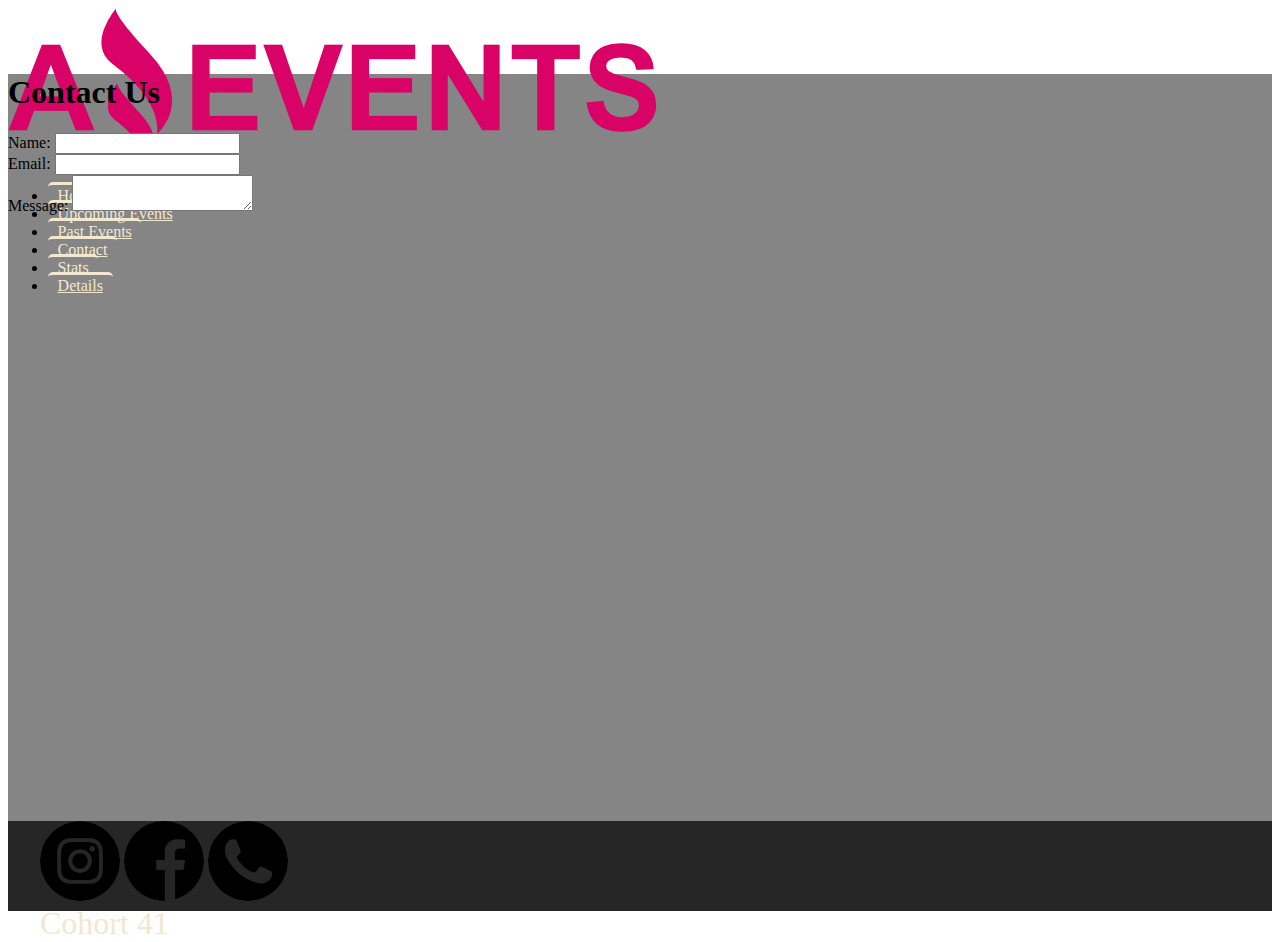
<file: contact us.html>
<!DOCTYPE html>
<html lang="en">
<head>
    <meta charset="UTF-8">
    <meta http-equiv="X-UA-Compatible" content="IE=edge">
    <meta name="viewport" content="width=device-width, initial-scale=1.0">
    <link href="https://cdn.jsdelivr.net/npm/bootstrap@5.2.3/dist/css/bootstrap.min.css" rel="stylesheet" integrity="sha384-rbsA2VBKQhggwzxH7pPCaAqO46MgnOM80zW1RWuH61DGLwZJEdK2Kadq2F9CUG65" crossorigin="anonymous">
    <link rel="stylesheet" href="./style/style.css">
    <link rel="shortcut icon" href="./Imagenes/Logo Amazing Events.png" type="image/x-icon">
    <title>Amazing Events | Contact Us</title>
</head>
<body>
    <header class="d-flex d-flex justify-content-around d-flex align-items-center">
        <img src="./Imagenes/Logo Amazing Events.png" alt="Logo">
        <ul class="nav justify-content-end ">
            <li class="nav-item">
            <a class="nav-link active text-white" href="./index.html">Home</a>
        </li>
        <li class="nav-item">
            <a class="nav-link text-white" href="./Upcoming Events.html">Upcoming Events</a>
        </li>
        <li class="nav-item">
            <a class="nav-link text-white" href="./pasts events.html">Past Events</a>
        </li>
        <li class="nav-item">
            <a class="nav-link text-white" href="#">Contact</a>
        </li>
        <li class="nav-item">
            <a class="nav-link text-white" href="./stats.html">Stats</a>
        </li>
        <li class="nav-item">
            <a class="nav-link text-white" href="./details.html">Details</a>
        </li>
        </ul>
    </header>
    <main>
        <section class="d-flex justify-content-center">
            <h1>Contact Us</h1>
        </section>
        <form class="mx-5">
            <div>
                <label for="exampleFormControlTextarea1" class="form-label">Name:</label>
                <input class="form-control" type="text">
            </div>
            <div class="mb-3">
                <label for="exampleInputEmail1" class="form-label">Email:</label>
                <input type="email" class="form-control" id="exampleInputEmail1" aria-describedby="emailHelp">
            </div>
            <div class="mb-1">
                <label for="exampleFormControlTextarea1" class="form-label">Message:</label>
                <textarea class="form-control" id="exampleFormControlTextarea1" rows="2"></textarea>
            </div>
        </form>
    </main>
    <footer>
        <div class="d-flex justify-content-around">
            <div class="d-flex px-4">
                <img class="px-3" src="./Imagenes/instagram.png" alt="instagram">
                <img class="px-3" src="./Imagenes/facebook.png" alt="facebook">
                <img class="px-3" src="./Imagenes/whatsapp.png" alt="whatsapp">
            </div>
            <div>
                <p>Cohort 41</p>
            </div>
        </div>
    </footer>
</body>
</html>
</file>
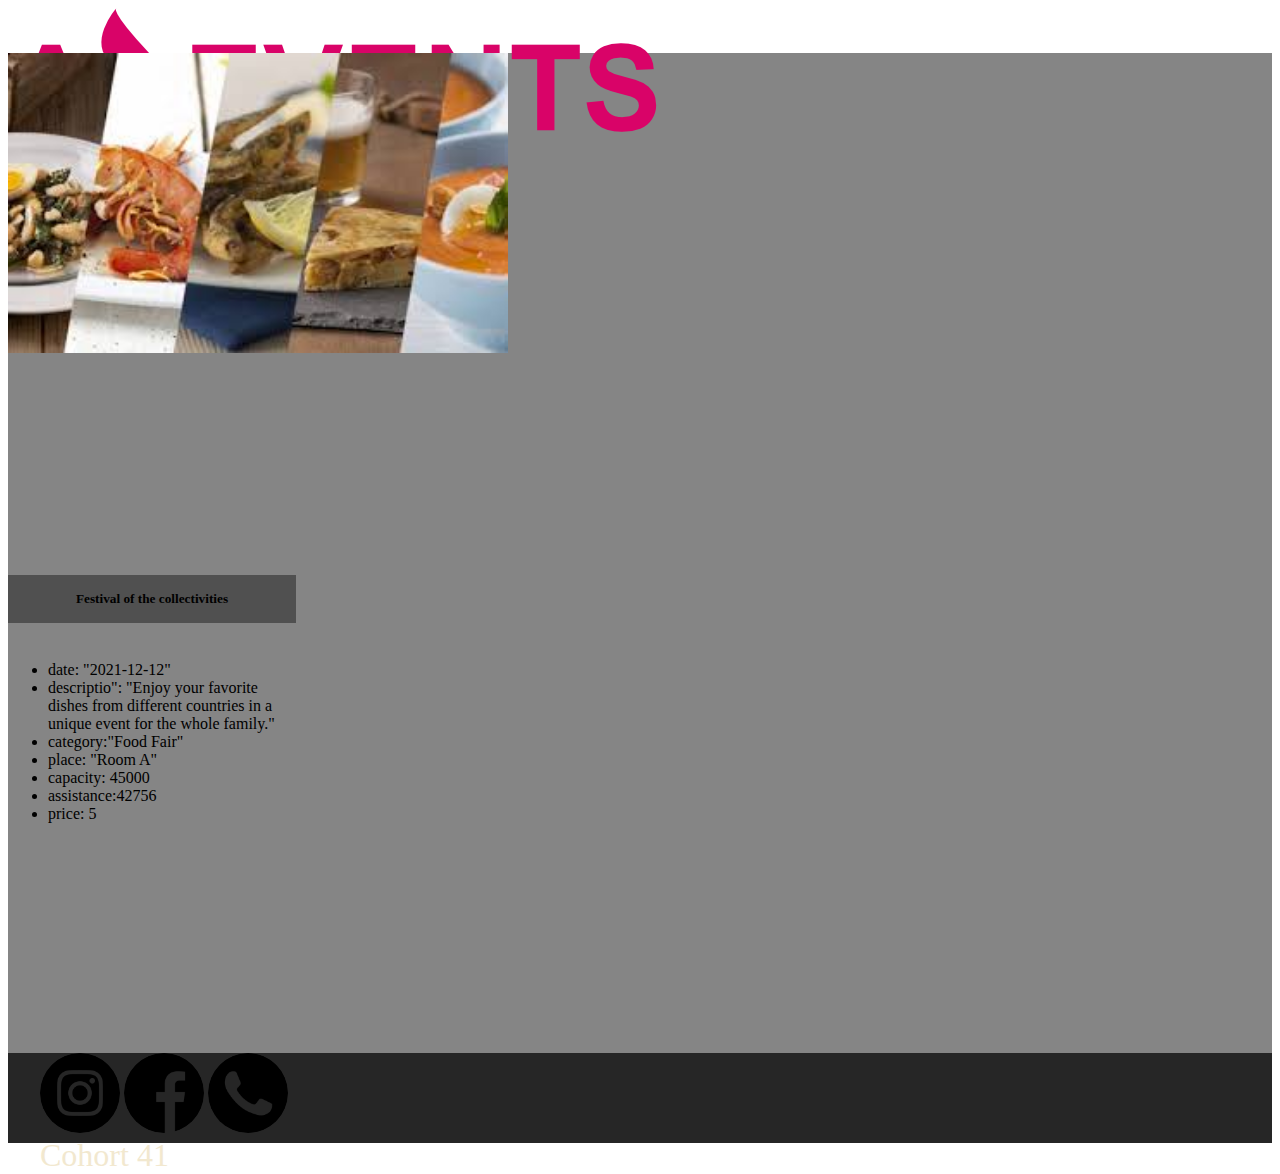
<file: details.html>
<!DOCTYPE html>
<html lang="en">
<head>
    <meta charset="UTF-8">
    <meta http-equiv="X-UA-Compatible" content="IE=edge">
    <meta name="viewport" content="width=device-width, initial-scale=1.0">
    <link href="https://cdn.jsdelivr.net/npm/bootstrap@5.2.3/dist/css/bootstrap.min.css" rel="stylesheet" integrity="sha384-rbsA2VBKQhggwzxH7pPCaAqO46MgnOM80zW1RWuH61DGLwZJEdK2Kadq2F9CUG65" crossorigin="anonymous">
    <link rel="stylesheet" href="./style/style.css">
    <link rel="shortcut icon" href="./Imagenes/Logo Amazing Events.png" type="image/x-icon">
    <title>Amazing Events | Details</title>
</head>
<body>
    <header class="d-flex d-flex justify-content-around d-flex align-items-center">
        <img src="./Imagenes/Logo Amazing Events.png" alt="Logo">
        <ul class="nav justify-content-end ">
            <li class="nav-item">
            <a class="nav-link active text-white" href="./index.html">Home</a>
        </li>
        <li class="nav-item">
            <a class="nav-link text-white" href="./Upcoming Events.html">Upcoming Events</a>
        </li>
        <li class="nav-item">
            <a class="nav-link text-white" href="./pasts events.html">Past Events</a>
        </li>
        <li class="nav-item">
            <a class="nav-link text-white" href="./contact us.html">Contact</a>
        </li>
        <li class="nav-item">
            <a class="nav-link text-white" href="./stats.html">Stats</a>
        </li>
        <li class="nav-item">
            <a class="nav-link text-white" href="#">Details</a>
        </li>
        </ul>
    </header>
    <main>
        <div class="contenedor d-flex justify-content-center my-3 py-3">
            <div class="card" style="width: 18rem;">
                <img  class="d-flex align-items-center" src="./Imagenes/Feria de comidas7.jpg" class="card-img-top" alt="...">
                <div class="card-body">
                </div>
            </div>
            <div class="card" style="width: 18rem;">
                <div class="card-body ">
                    <h5 class="card-title">Festival of the collectivities</h5>
                    <ul class="list-group list-group-flush">
                        <li class="list-group-item">date: "2021-12-12"</li>
                        <li class="list-group-item">descriptio": "Enjoy your favorite dishes from different countries in a unique event for the whole family."</li>
                        <li class="list-group-item">category:"Food Fair"</li>
                        <li class="list-group-item">place: "Room A"</li>
                        <li class="list-group-item">capacity: 45000</li>
                        <li class="list-group-item">assistance:42756</li>
                        <li class="list-group-item">price: 5</li>
                    </ul>
                </div>
            </div>
        </div>
    </main>
    <footer>
        <div class="d-flex justify-content-around">
            <div class="d-flex px-4">
                <img class="px-3" src="./Imagenes/instagram.png" alt="instagram">
                <img class="px-3" src="./Imagenes/facebook.png" alt="facebook">
                <img class="px-3" src="./Imagenes/whatsapp.png" alt="whatsapp">
            </div>
            <div>
                <p>Cohort 41</p>
            </div>
        </div>
    </footer>
</body>
</html>
</file>
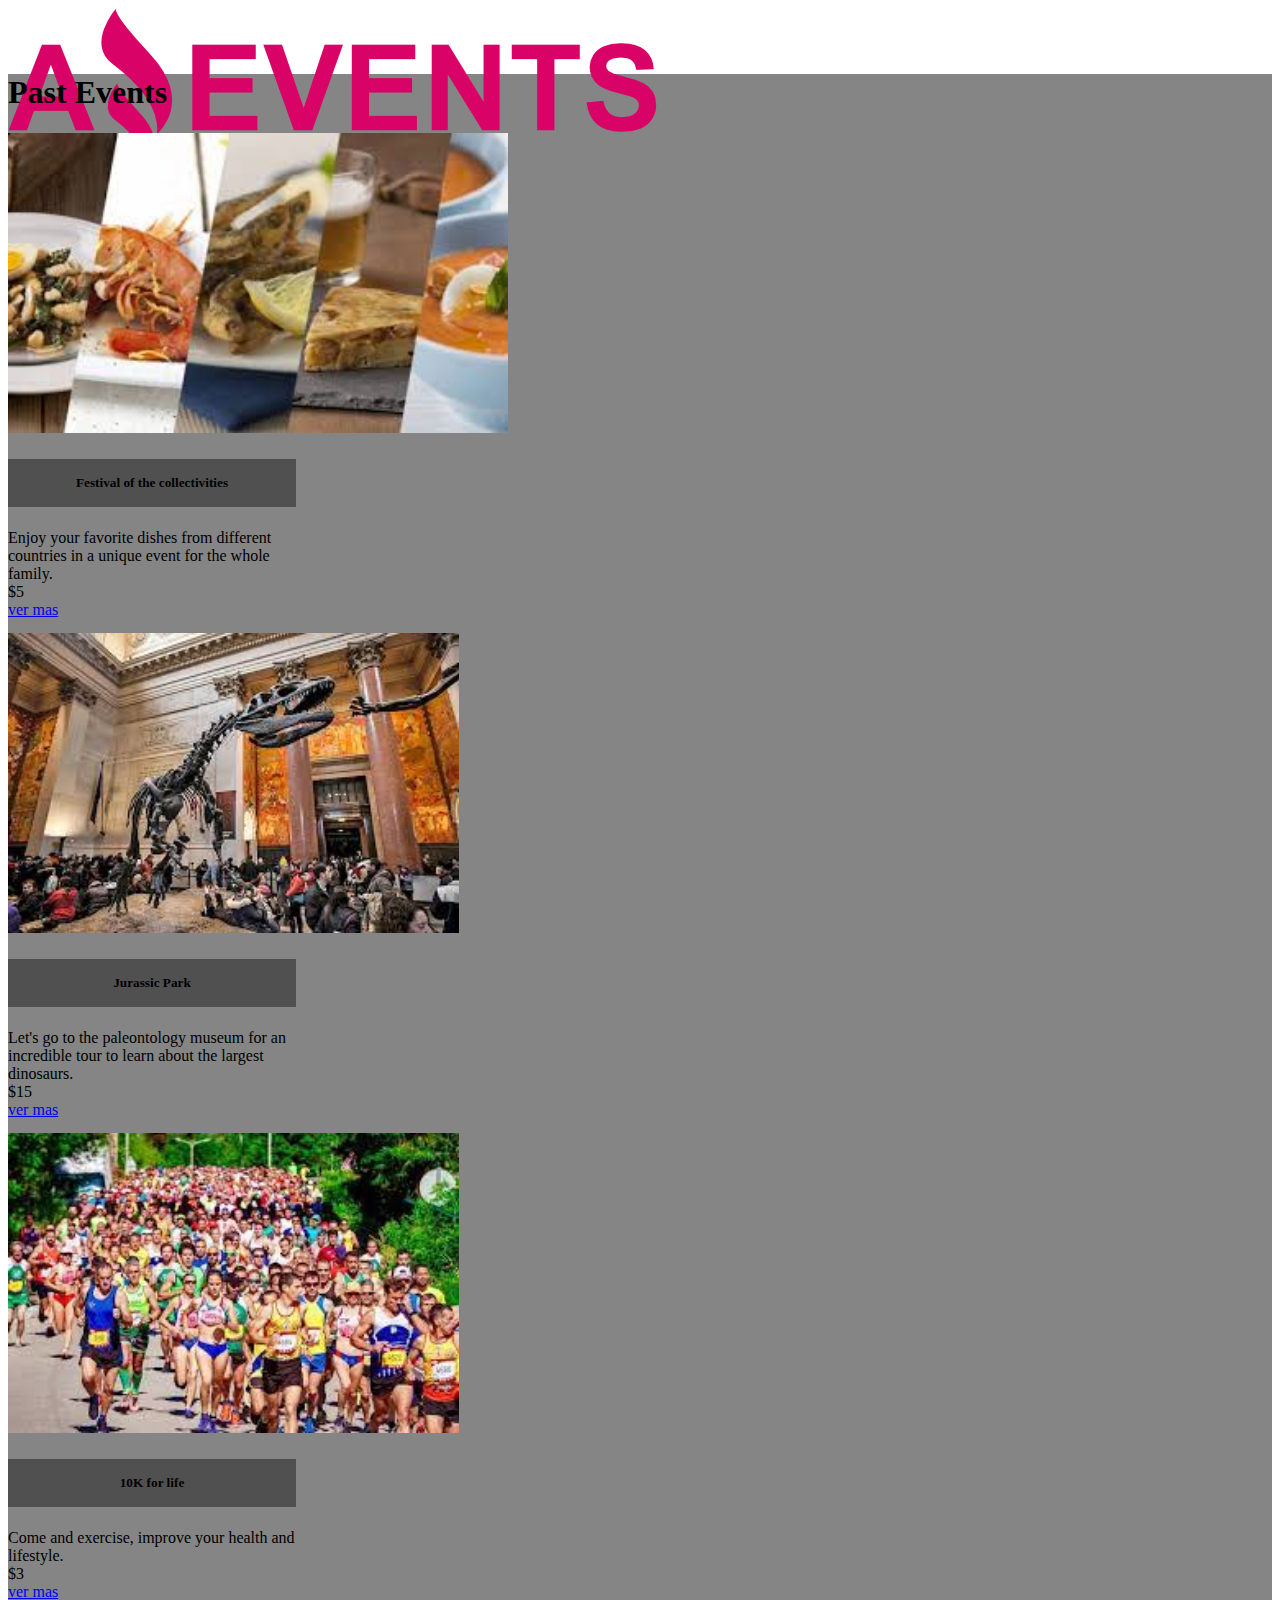
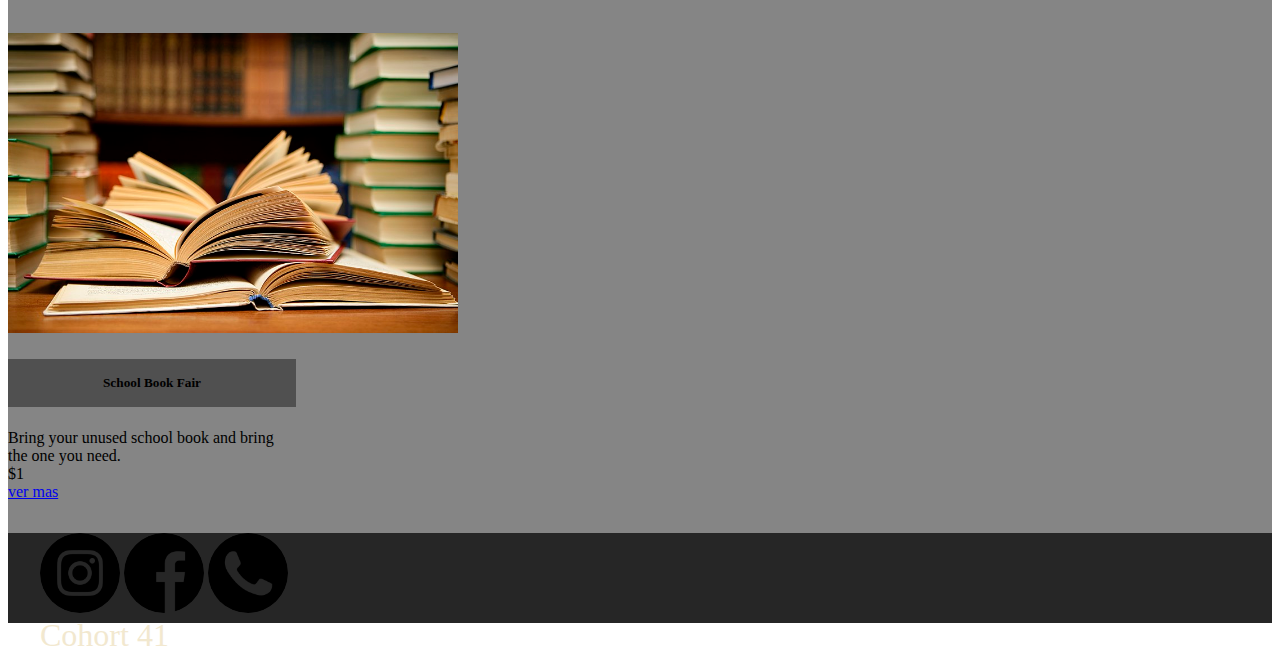
<file: pasts events.html>
<!DOCTYPE html>
<html lang="en">
<head>
    <meta charset="UTF-8">
    <meta http-equiv="X-UA-Compatible" content="IE=edge">
    <meta name="viewport" content="width=device-width, initial-scale=1.0">
    <link href="https://cdn.jsdelivr.net/npm/bootstrap@5.2.3/dist/css/bootstrap.min.css" rel="stylesheet" integrity="sha384-rbsA2VBKQhggwzxH7pPCaAqO46MgnOM80zW1RWuH61DGLwZJEdK2Kadq2F9CUG65" crossorigin="anonymous">
    <link rel="stylesheet" href="./style/style.css">
    <link rel="shortcut icon" href="./Imagenes/Logo Amazing Events.png" type="image/x-icon">
    <title>Amazing Events | Past Events</title>
</head>
<body>
    <header class="d-flex d-flex justify-content-around d-flex align-items-center">
        <img src="./Imagenes/Logo Amazing Events.png" alt="Logo">
        <ul class="nav justify-content-end ">
            <li class="nav-item">
            <a class="nav-link active text-white" href="./index.html">Home</a>
        </li>
        <li class="nav-item">
            <a class="nav-link text-white" href="./Upcoming Events.html">Upcoming Events</a>
        </li>
        <li class="nav-item">
            <a class="nav-link text-white" href="#">Past Events</a>
        </li>
        <li class="nav-item">
            <a class="nav-link text-white" href="./contact us.html">Contact</a>
        </li>
        <li class="nav-item">
            <a class="nav-link text-white" href="./stats.html">Stats</a>
        </li>
        <li class="nav-item">
            <a class="nav-link text-white" href="./details.html">Details</a>
        </li>
        </ul>
    </header>
    <main>
        <section class="d-flex justify-content-center py-3">
            <h1>Past Events</h1>
        </section>
        <article class="d-flex justify-content-evenly card1">
            <div class="card" style="width: 18rem;">
                <img src="./Imagenes/Feria de comidas7.jpg" class="card-img-top" alt="...">
                <div class="card-body">
                    <h5 class="card-title">Festival of the collectivities</h5>
                    <p class="card-text">Enjoy your favorite dishes from different countries in a unique event for the whole family.</p>
                    <div class="d-flex justify-content-around d-flex align-items-center">
                        <p>$5</p>
                        <a href="#" class="btn btn-primary">ver mas</a>
                    </div>
                </div>
            </div>
            <div class="card" style="width: 18rem;">
                <img src="./Imagenes/Salida al museo5.jpg" class="card-img-top" alt="...">
                <div class="card-body">
                    <h5 class="card-title">Jurassic Park</h5>
                    <p class="card-text">Let's go to the paleontology museum for an incredible tour to learn about the largest dinosaurs.</p>
                    <div class="d-flex justify-content-around d-flex align-items-center">
                        <p>$15</p>
                        <a href="#" class="btn btn-primary">ver mas</a>
                    </div>
                </div>
            </div>
            <div class="card" style="width: 18rem;">
                <img src="./Imagenes/Maraton3.jpg" class="card-img-top" alt="...">
                <div class="card-body">
                    <h5 class="card-title">10K for life</h5>
                    <p class="card-text">Come and exercise, improve your health and lifestyle.</p>
                    <div class="d-flex justify-content-around d-flex align-items-center">
                        <p>$3</p>
                        <a href="#" class="btn btn-primary">ver mas</a>
                    </div>
                </div>
            </div>
            <div class="card" style="width: 18rem;">
                <img src="./Imagenes/Books.jpg" class="card-img-top" alt="...">
                <div class="card-body">
                    <h5 class="card-title">School Book Fair</h5>
                    <p class="card-text">Bring your unused school book and bring the one you need.</p>
                    <div class="d-flex justify-content-around d-flex align-items-center">
                        <p>$1</p>
                        <a href="#" class="btn btn-primary">ver mas</a>
                    </div>
                </div>
            </div>
        </article>
    </main>
    <footer>
        <div class="d-flex justify-content-around">
            <div class="d-flex px-4">
                <img class="px-3" src="./Imagenes/instagram.png" alt="instagram">
                <img class="px-3" src="./Imagenes/facebook.png" alt="facebook">
                <img class="px-3" src="./Imagenes/whatsapp.png" alt="whatsapp">
            </div>
            <div>
                <p>Cohort 41</p>
            </div>
        </div>
    </footer>
</body>
</html>
</file>
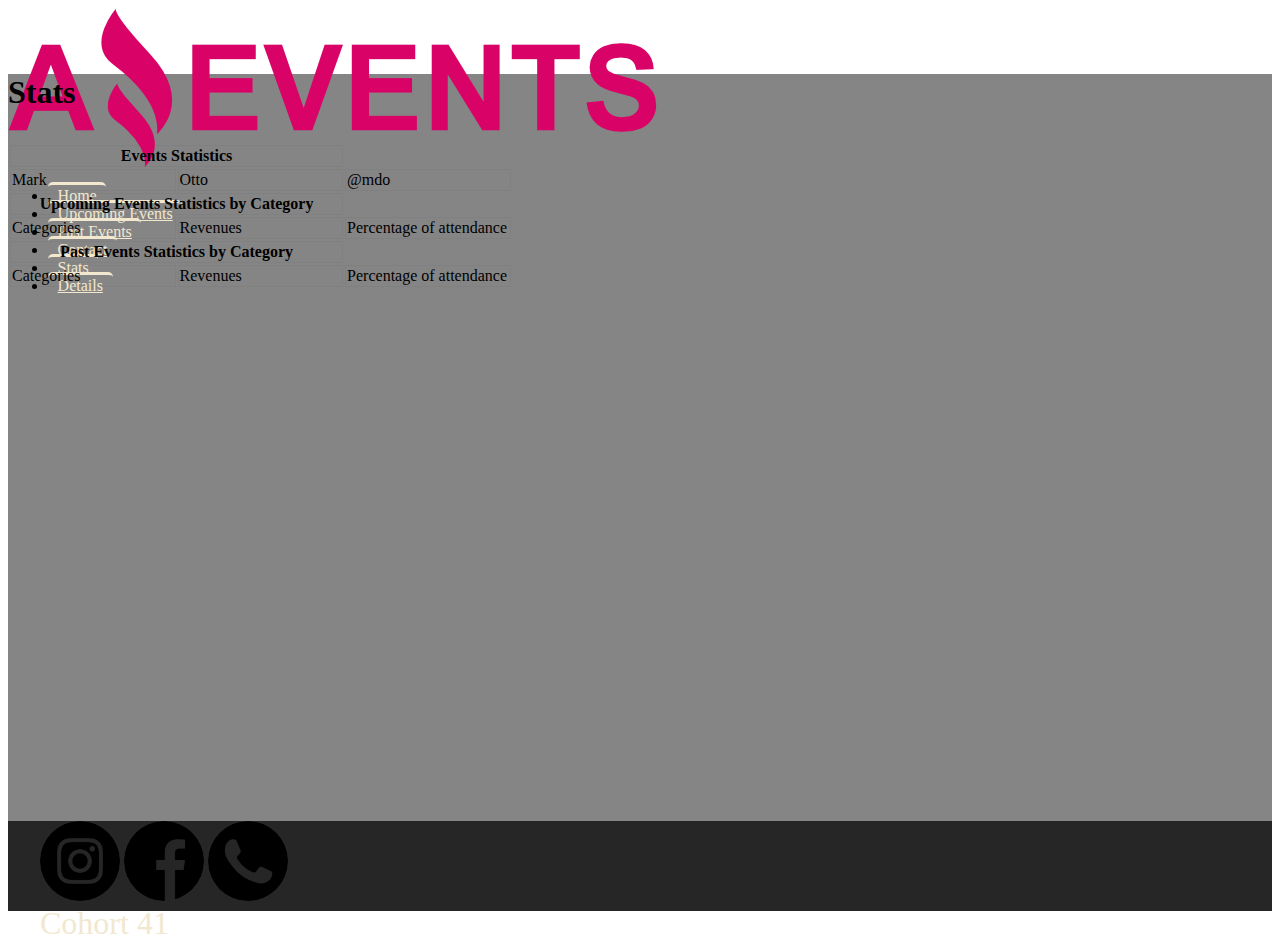
<file: stats.html>
<!DOCTYPE html>
<html lang="en">
<head>
    <meta charset="UTF-8">
    <meta http-equiv="X-UA-Compatible" content="IE=edge">
    <meta name="viewport" content="width=device-width, initial-scale=1.0">
    <link href="https://cdn.jsdelivr.net/npm/bootstrap@5.2.3/dist/css/bootstrap.min.css" rel="stylesheet" integrity="sha384-rbsA2VBKQhggwzxH7pPCaAqO46MgnOM80zW1RWuH61DGLwZJEdK2Kadq2F9CUG65" crossorigin="anonymous">
    <link rel="stylesheet" href="./style/style.css">
    <link rel="shortcut icon" href="./Imagenes/Logo Amazing Events.png" type="image/x-icon">
    <title>Amazing Events | Stats</title>
</head>
<body>
    <header class="d-flex d-flex justify-content-around d-flex align-items-center">
        <img src="./Imagenes/Logo Amazing Events.png" alt="Logo">
        <ul class="nav justify-content-end ">
            <li class="nav-item">
            <a class="nav-link active text-white" href="./index.html">Home</a>
        </li>
        <li class="nav-item">
            <a class="nav-link text-white" href="./Upcoming Events.html">Upcoming Events</a>
        </li>
        <li class="nav-item">
            <a class="nav-link text-white" href="./pasts events.html">Past Events</a>
        </li>
        <li class="nav-item">
            <a class="nav-link text-white" href="./contact us.html">Contact</a>
        </li>
        <li class="nav-item">
            <a class="nav-link text-white" href="#">Stats</a>
        </li>
        <li class="nav-item">
            <a class="nav-link text-white" href="./details.html">Details</a>
        </li>
        </ul>
    </header>
    <main>
        <section class="d-flex justify-content-center">
            <h1>Stats</h1>
        </section>
        <table class="table">
            <thead>
                <tr>
                    <th colspan="2">Events Statistics</th>
                </tr>
            </thead>
            <tbody class="table-group-divider">
                <tr>
                    <td>Mark</td>
                    <td>Otto</td>
                    <td>@mdo</td>
                </tr>
            </tbody>
            <thead>
                <tr>
                    <th colspan="2">Upcoming Events Statistics by Category</th>
                </tr>
            </thead>
            <tbody class="table-group-divider">
                <tr>
                    <td>Categories</td>
                    <td>Revenues</td>
                    <td>Percentage of attendance</td>
                </tr>
            </tbody>
            <thead>
                <tr>
                    <th colspan="2">Past Events Statistics by Category</th>
                </tr>
            </thead>
            <tbody class="table-group-divider">
                <tr>
                    <td>Categories</td>
                    <td>Revenues</td>
                    <td>Percentage of attendance</td>
                </tr>
            </tbody>
        </table>
    </main>
    <footer>
        <div class="d-flex justify-content-around">
            <div class="d-flex px-4">
                <img class="px-3" src="./Imagenes/instagram.png" alt="instagram">
                <img class="px-3" src="./Imagenes/facebook.png" alt="facebook">
                <img class="px-3" src="./Imagenes/whatsapp.png" alt="whatsapp">
            </div>
            <div>
                <p>Cohort 41</p>
            </div>
        </div>
    </footer>
</body>
</html>
</file>
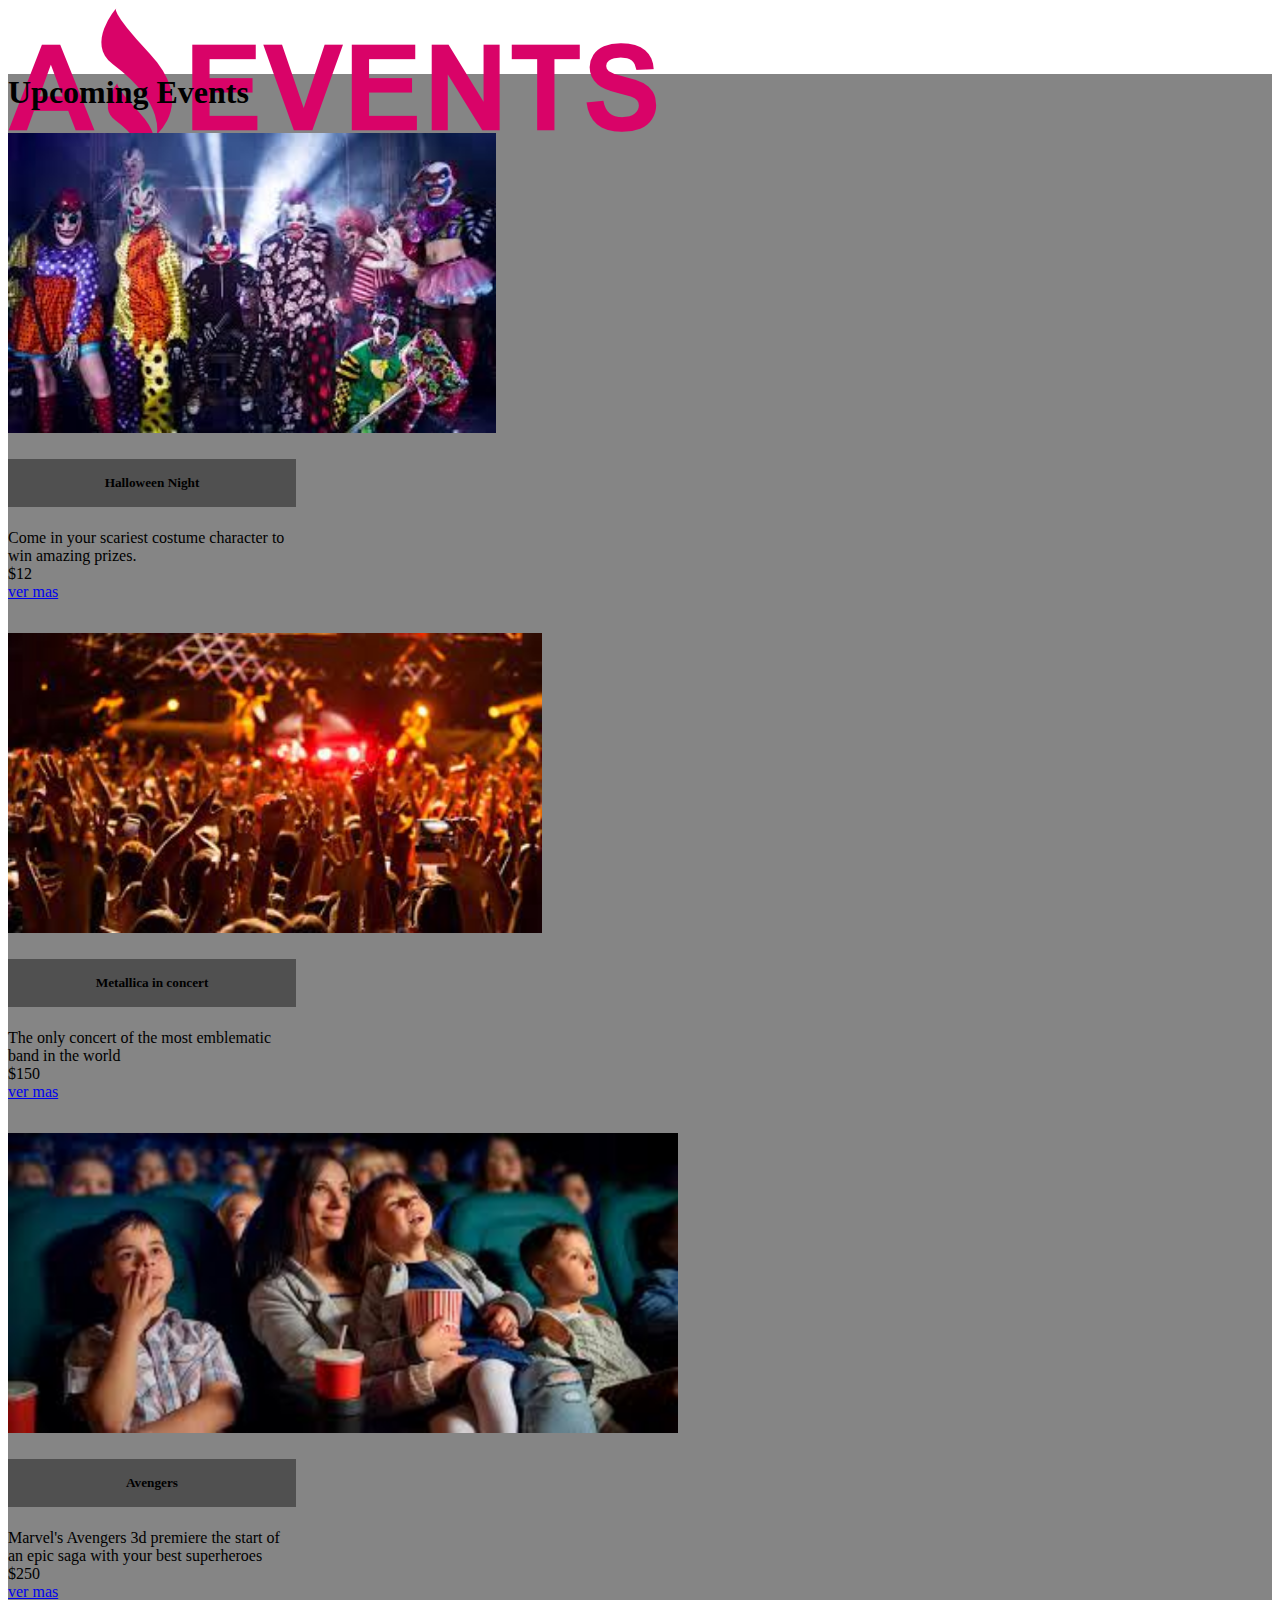
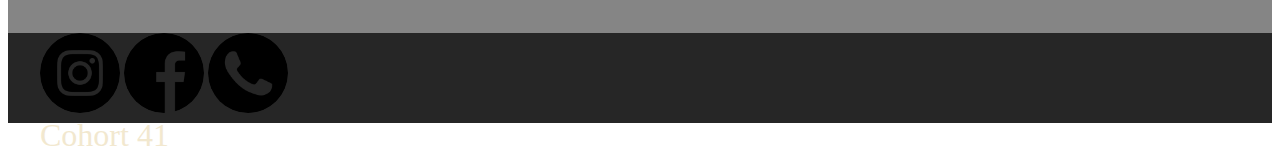
<file: Upcoming Events.html>
<!DOCTYPE html>
<html lang="en">
<head>
    <meta charset="UTF-8">
    <meta http-equiv="X-UA-Compatible" content="IE=edge">
    <meta name="viewport" content="width=device-width, initial-scale=1.0">
    <link href="https://cdn.jsdelivr.net/npm/bootstrap@5.2.3/dist/css/bootstrap.min.css" rel="stylesheet" integrity="sha384-rbsA2VBKQhggwzxH7pPCaAqO46MgnOM80zW1RWuH61DGLwZJEdK2Kadq2F9CUG65" crossorigin="anonymous">
    <link rel="stylesheet" href="./style/style.css">
    <link rel="shortcut icon" href="./Imagenes/Logo Amazing Events.png" type="image/x-icon">
    <title>Amazing Events | Upcoming Events</title>
</head>
<body>
    <header class="d-flex d-flex justify-content-around d-flex align-items-center">
        <img src="./Imagenes/Logo Amazing Events.png" alt="Logo">
        <ul class="nav justify-content-end ">
            <li class="nav-item">
            <a class="nav-link active text-white" href="./index.html">Home</a>
        </li>
        <li class="nav-item">
            <a class="nav-link text-white" href="#">Upcoming Events</a>
        </li>
        <li class="nav-item">
            <a class="nav-link text-white" href="./pasts events.html">Past Events</a>
        </li>
        <li class="nav-item">
            <a class="nav-link text-white" href="./contact us.html">Contact</a>
        </li>
        <li class="nav-item">
            <a class="nav-link text-white" href="./stats.html">Stats</a>
        </li>
        <li class="nav-item">
            <a class="nav-link text-white" href="./details.html">Details</a>
        </li>
        </ul>
    </header>
    <main>
        <section class="d-flex justify-content-center py-3 card1">
            <h1>Upcoming Events</h1>
        </section>
        <div class="d-flex justify-content-evenly">
            <div class="card" style="width: 18rem;">
                <img src="./Imagenes/Fiesta de disfraces1.jpg" class="card-img-top" alt="...">
                <div class="card-body">
                    <h5 class="card-title">Halloween Night</h5>
                    <p class="card-text">Come in your scariest costume character to win amazing prizes.</p>
                    <div class="d-flex justify-content-around d-flex align-items-center">
                        <p>$12</p>
                        <a href="#" class="btn btn-primary">ver mas</a>
                    </div>
                </div>
            </div>
            <div class="card" style="width: 18rem;">
                <img src="./Imagenes/Concierto de musica1.jpg" class="card-img-top" alt="...">
                <div class="card-body">
                    <h5 class="card-title">Metallica in concert</h5>
                    <p class="card-text">The only concert of the most emblematic band in the world</p>
                    <div class="d-flex justify-content-around d-flex align-items-center">
                        <p>$150</p>
                        <a href="#" class="btn btn-primary">ver mas</a>
                    </div>
                </div>
            </div>
            <div class="card" style="width: 18rem;">
                <img src="./Imagenes/Cine7.jpg" class="card-img-top" alt="...">
                <div class="card-body">
                    <h5 class="card-title">Avengers</h5>
                    <p class="card-text">Marvel's Avengers 3d premiere the start of an epic saga with your best superheroes</p>
                    <div class="d-flex justify-content-around d-flex align-items-center">
                        <p>$250</p>
                        <a href="#" class="btn btn-primary">ver mas</a>
                    </div>
                </div>
            </div>
        </div>
    </main>
    <footer>
        <div class="d-flex justify-content-around">
            <div class="d-flex px-4">
                <img class="px-3" src="./Imagenes/instagram.png" alt="instagram">
                <img class="px-3" src="./Imagenes/facebook.png" alt="facebook">
                <img class="px-3" src="./Imagenes/whatsapp.png" alt="whatsapp">
            </div>
            <div>
                <p>Cohort 41</p>
            </div>
        </div>
    </footer>
</body>
</html>
</file>
<file: style/style.css>
:root {
    --primary: #414141c5;
    --secondary: rgb(38, 38, 38);
    --text: #f2e8cf;
    --link-text: black;
  }
  /*Header*/
  header {
    height: 5vh;
  }
  #nav {
    background-color: var(--secondary) !important;
  }
  nav img {
    max-height: 7vh;
    padding-left: 2rem;
  }
  .navbar-nav {
    margin-left: auto;
  }
  #navbarNavAltMarkup {
    padding: 2rem !important;
  }
  .nav-link {
    border-top: 3px solid var(--text);
    padding: 0.1rem 0.6rem !important;
    border-radius: 5px;
    color: var(--text) !important;
  }
  .nav-link:hover {
    background-color: var(--text);
    color: var(--link-text) !important;
  }
  /*Main*/
  main {
    min-height: 83vh;
    background-color: #666666cb;
  }
  p {
    margin: 0 !important;
  }
  .hero {
    background-color: var(--primary);
    color: var(--link-text);
    display: flex;
    height: 10vh;
    justify-content: center;
    align-items: center;
  }
  /*Main - Filters*/
  .filters {
    padding: 2rem !important;
    align-items: center;
    justify-content: center;
  }
  .filters .dropdown {
    margin-block: 1rem;
  }
  .searchbar {
    margin: 1rem;
    max-width: 500px;
  }
  .searchbar input {
    padding: 0.7rem 1rem;
  }
  .searchbar button {
    height: 3rem;
  }
  .dropdown-menu {
    padding: 0.5rem !important;
    transform: none !important;
  }
  /*Main - Cards*/
  .cards {
    padding-inline: 2rem;
    padding-bottom: 5rem;
  }
  .card-bottom {
    padding-top: 1.5rem;
    justify-content: space-between;
  }
  .card-bottom p {
    overflow: hidden;
    white-space: nowrap;
    text-overflow: ellipsis;
  }
  h5 {
    text-align: center;
    padding-block: 1rem;
    width: 100%;
  }
  .card-title {
    background-color: var(--primary) !important;
  }
  .card-bottom a {
    background-color: var(--secondary);
    border-color: var(--secondary);
  }
  .card-bottom a:hover,
  .card-bottom a:active,
  .card-bottom a:focus {
    background-color: var(--text) !important;
    color: black !important;
    border-color: black !important;
  }
  .card-body {
    display: flex;
    flex-direction: column;
    justify-content: space-between;
  }
  .card {
    align-self: stretch;
    height: 500px;
  }
  .card img {
    object-fit: cover;
    height: 300px;
  }
  /*Footer*/
  footer {
    height: 10vh;
    padding-inline: 2rem;
    background-color: var(--secondary);
    color: var(--text);
  }
  footer img {
    width: 5rem;
    border-radius: 50%;
  }
  footer p {
    font-size: 2rem;
  }
  #logo-face {
    width: 2rem;
    color: transparent;
  }
  .socials {
    display: flex;
    justify-content: space-between;
    align-items: center;
    gap: 2rem;
  }
  .socials a {
    color: transparent !important;
  }
  #logo-whats {
    width: 2rem;
  }
  /*Contact*/
  .contact-form {
    padding-block: 5rem;
  }
  fieldset {
    width: 70vw;
    border-radius: 8px !important;
    padding: 2rem !important;
    border: 2px solid gray !important;
    background-color: var(--primary);
  }
  fieldset :where(input, textarea, label) {
    width: 100%;
  }
  fieldset :where(input, textarea) {
    border-radius: 5px;
    padding: 0.5rem;
  }
  fieldset input[type='submit'] {
    max-width: 30%;
    align-self: flex-end;
    margin-block: 1.5rem;
    padding-block: 0.3rem;
    background-color: var(--secondary);
    color: var(--text);
    border-radius: 6px;
  }
  fieldset label {
    align-self: flex-start;
    font-size: 1.4rem;
  }
  /*Stats*/
  table {
    margin-top: 2rem;
    max-width: 95vw !important;
  }
  tbody,
  thead {
    border-radius: 10px !important;
  }
  .table-subh {
    background-color: var(--primary);
  }
  td,
  th {
    width: 33%;
    border: 1px solid gray !important;
  }
  /*Detail*/
  #detail-card {
    align-self: center;
    max-width: 70vw !important;
  }
  #detail-card img {
    width: 100%;
    height: 100%;
  }
  #detail-card > div {
    width: 100%;
  }
  .category {
    font-size: 0.9rem;
    margin-left: 1rem;
    border-radius: 15px;
    background-color: var(--link-text);
    color: var(--text);
    padding: 0.2rem 1rem;
  }
  .card-detail-bottom {
    background-color: var(--primary);
    margin-top: 0.5rem;
    border-radius: 5px;
    height: 100% !important;
  }
  .col-lg-8 {
    height: 100%;
  }
  /*Media Queries*/
  @media (max-width: 425px) {
    nav img {
      padding: 0;
    }
    nav > div {
      padding: 0 !important;
    }
    .socials {
      justify-content: initial;
      gap: 1rem;
    }
    .cards {
      padding-inline: 1rem;
      align-items: center !important;
      flex-direction: row !important;
    }
    fieldset {
      width: 95vw;
    }
    #detail-card {
      max-width: 95vw !important;
    }
  }
  @media (min-width: 765px) {
    fieldset {
      width: 50vw;
    }
    #detail-card > div {
      height: 100%;
    }
  }
  @media (min-width: 1025px) {
    fieldset {
      width: 35vw;
    }
    #detail-card img {
      height: 100%;
    }
    #detail-card > div {
      width: auto !important;
    }
    .col-lg-8 {
      display: flex;
      flex-direction: column;
      justify-content: center;
      align-self: center;
      align-items: center;
    }
    .table {
      max-width: clamp(50%, 50% + 10vw, 70%) !important;
    }
  }
</file>
